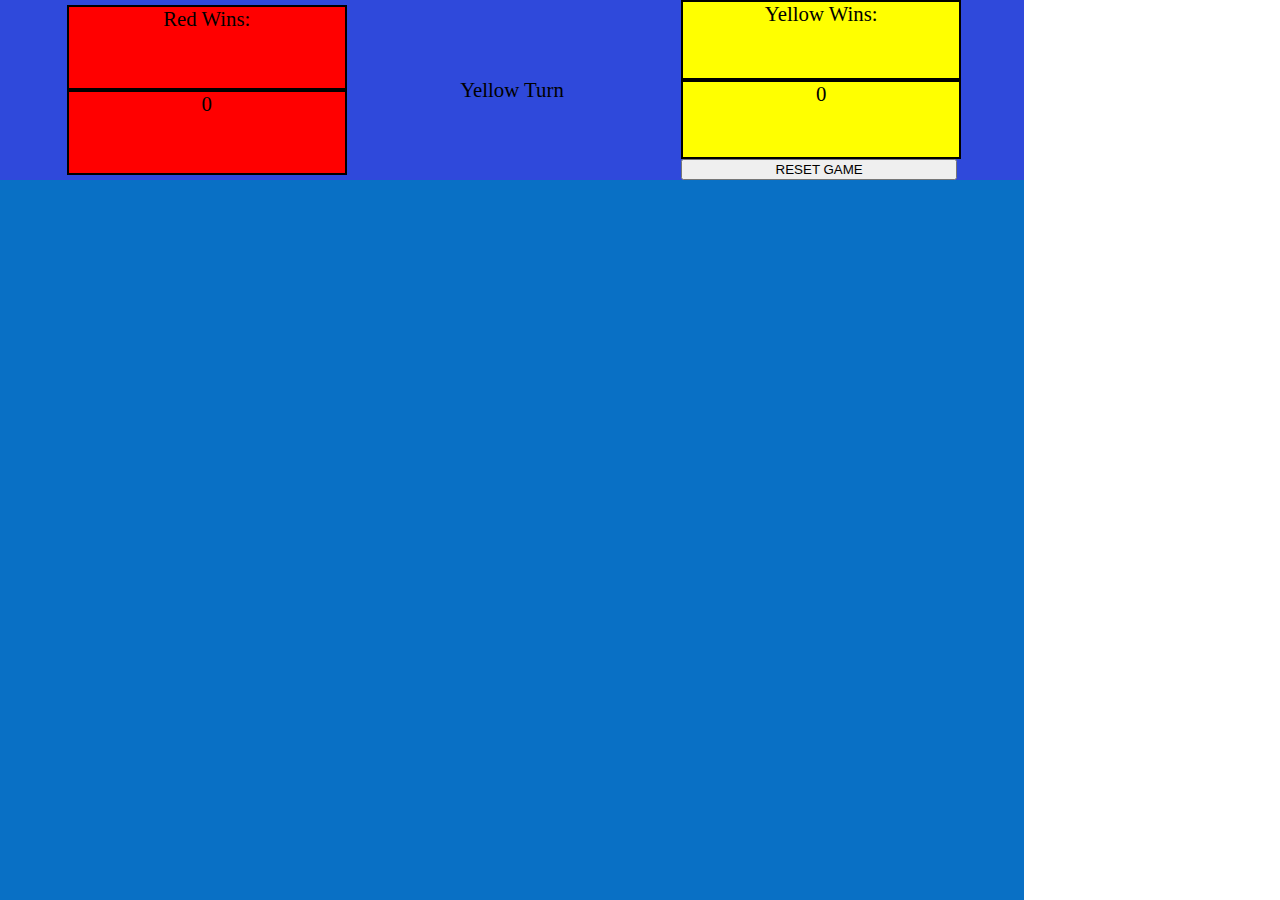
<file: index.html>
<!DOCTYPE html>
<html lang="en">

<head>
  <meta charset="UTF-8">
  <meta name="viewport" content="width=device-width, initial-scale=1.0">
  <meta http-equiv="X-UA-Compatible" content="ie=edge">
  <link rel="stylesheet" href="style.css">
  <script src="https://code.jquery.com/jquery-3.4.1.js" integrity="sha256-WpOohJOqMqqyKL9FccASB9O0KwACQJpFTUBLTYOVvVU="
    crossorigin="anonymous"></script>
  <script src="main.js"></script>
  <link rel="stylesheet" href="style.css">
  <title>Connect Four</title>
</head>

<body>
  <div class="main">
    <div class="stats">
      <div class="mainStats">
        <div class="statsBox">
          <div class="stat redStat" id="playerOne">Red Wins:</div>
          <div class="stat redStat redStatText">0</div>
        </div>
        <div class="statsBox" id="playerTurn">Yellow Turn</div>
        <div class="statsBox">
          <div class="stat yellowStat" id="playerTwo">Yellow Wins:</div>
          <div class="stat yellowStat yellowStatText">0</div>
          <button class="reset">RESET GAME</button>
        </div>
      </div>
    </div>
    <div class="game">

      <div class="columnContainer">
      </div>
      <div id="myModal" class="modal">
        <div class="modal-content">
          <p class="win"></p>
          <button class="next-round">Next Round</button>
        </div>
      </div>
    </div>
  </div>
</body>

</html>
</file>
<file: style.css>
body {
  margin: 0;
}
.main {
  height: 100vh;
  display: flex;
  flex-wrap: wrap;
}
.stats {
  font-size: 1.3rem;
  text-align: center;
  background-color: rgb(47, 73, 219);
  height: 20%;
  width: 80%;
  display: flex;
}
.mainStats {
  width: 90%;
  display: flex;
  margin: 0 auto;
}
.game {
  height: 80%;
  width: 80%;
  display: flex;
  background-color: rgb(9, 112, 197);
}
.columnContainer {
  width: 90%;
  height: 90%;
  display: flex;
  margin: 0 auto;
}
.statsBox,
#playerTurn  {
  width: 30%;
  height: 100%;
  margin: auto;
  display: flex;
  flex-direction: column;
  justify-content: center;
}
.redStat {
  width: 100%;
  height: 45%;
  border: 2px solid black;
  background-color: red;
  color: black;
}
.yellowStat {
  width: 100%;
  height: 45%;
  border: 2px solid black;
  background-color: yellow;
  color: black;
}
.col0,
.col1,
.col2,
.col3,
.col4,
.col5,
.col6 {
height: 80%;
width: 14.5%;
margin: auto;
display: flex;
flex-direction: column;;
}
.col0:hover,
.col1:hover,
.col2:hover,
.col3:hover,
.col4:hover,
.col5:hover,
.col6:hover {
  transform: perspective(20px) translateZ(1px);
  box-shadow: 0 0 1px rgba(0, 0, 0, 0);
  transition-duration: 0.5s;
  -webkit-font-smoothing: antialiased;
}
.row0,
.row1,
.row2,
.row3,
.row4,
.row5 {
  height: 13.5%;
  width: 91%;
  margin: 3px auto;
  background-image: url('assets/blueDotTransparent.jpg');
  background-position: center;
  background-size: cover;
}
.yellow {
  background-image: url('assets/yellowDot.jpg');
  background-position: center;
  background-size: 80%;
  background-repeat: no-repeat;
  animation: fadingIn;
  animation-duration: 800ms;
}
.red {
  background-image: url('assets/redDot.jpg');
  background-position: center;
  background-size: 80%;
  background-repeat: no-repeat;
  animation: fadingIn;
  animation-duration: 800ms;
}
.hover {
  height: 13.5%;
  width: 91%;
  margin: 0 auto;
}
.redHover{
  background-repeat: no-repeat;
  background-size: 75%;
  background-position: center;
  background-image:url('assets/redHover.jpg');
}
.yellowHover{
  background-image:url('assets/yellowHover.jpg');
  background-repeat: no-repeat;
  background-size: 75%;
  background-position: center;
}

.modal {
  display: none;
  background-color: skyblue;
  height: 20%;
  width: 60%;
  top: 50%;
  left: 40%;
  transform: translate(-50%, -50%);
  background-size: cover;
  background-repeat: no-repeat;
  position: fixed;
  text-align: center;
}
.next-round{
  display: block;
  margin: auto;
}

#playerOne {
  background-color: red;
}

#playerTwo {
  background-color: yellow;
}

.hidden {
  display: none;
}

@keyframes fadingIn {
  from { opacity: 0.0; }
  to { opacity: 1.0; }
}
.chooseTheme {
  position: absolute;
  background-color: blue;
  color: red;
  text-shadow: 1px 1px yellow;
  width: 100px;
  height: 200px;
  left: 10%;
  top: 30%;
  text-align: center;
  justify-content: center;
}

.fall {
    animation-name: fall-animation;
    animation-duration: 500ms;
}

@keyframes fall-animation {
    from {
        transform-origin: top;
        transform: translateY(-300px);
    }
    to {
        transform: translateY(0);
    }
}

.fall1 {
    animation-name: fall-animation1;
    animation-duration: 500ms;
}

@keyframes fall-animation1 {
    from {
        transform-origin: top;
        transform: translateY(-250px);
    }
    to {
        transform: translateY(0);
    }
}

.fall2 {
    animation-name: fall-animation2;
    animation-duration: 500ms;
}

@keyframes fall-animation2 {
    from {
        transform-origin: top;
        transform: translateY(-200px);
    }
    to {
        transform: translateY(0);
    }
}

.fall3 {
    animation-name: fall-animation3;
    animation-duration: 500ms;
}

@keyframes fall-animation3 {
    from {
        transform-origin: top;
        transform: translateY(-150px);
    }
    to {
        transform: translateY(0);
    }
}

.fall4 {
    animation-name: fall-animation4;
    animation-duration: 500ms;
}

@keyframes fall-animation4 {
    from {
        transform-origin: top;
        transform: translateY(-100px);
    }
    to {
        transform: translateY(0);
    }
}
.fall5 {
    animation-name: fall-animation5;
    animation-duration: 500ms;
}

@keyframes fall-animation5 {
    from {
        transform-origin: top;
        transform: translateY(-50px);
    }
    to {
        transform: translateY(0);
    }
}
.fall6 {
    animation-name: fall-animation6;
    animation-duration: 500ms;
}

@keyframes fall-animation6 {
    from {
        transform-origin: top;
        transform: translateY(-25px);
    }
    to {
        transform: translateY(0);
    }
}
</file>
